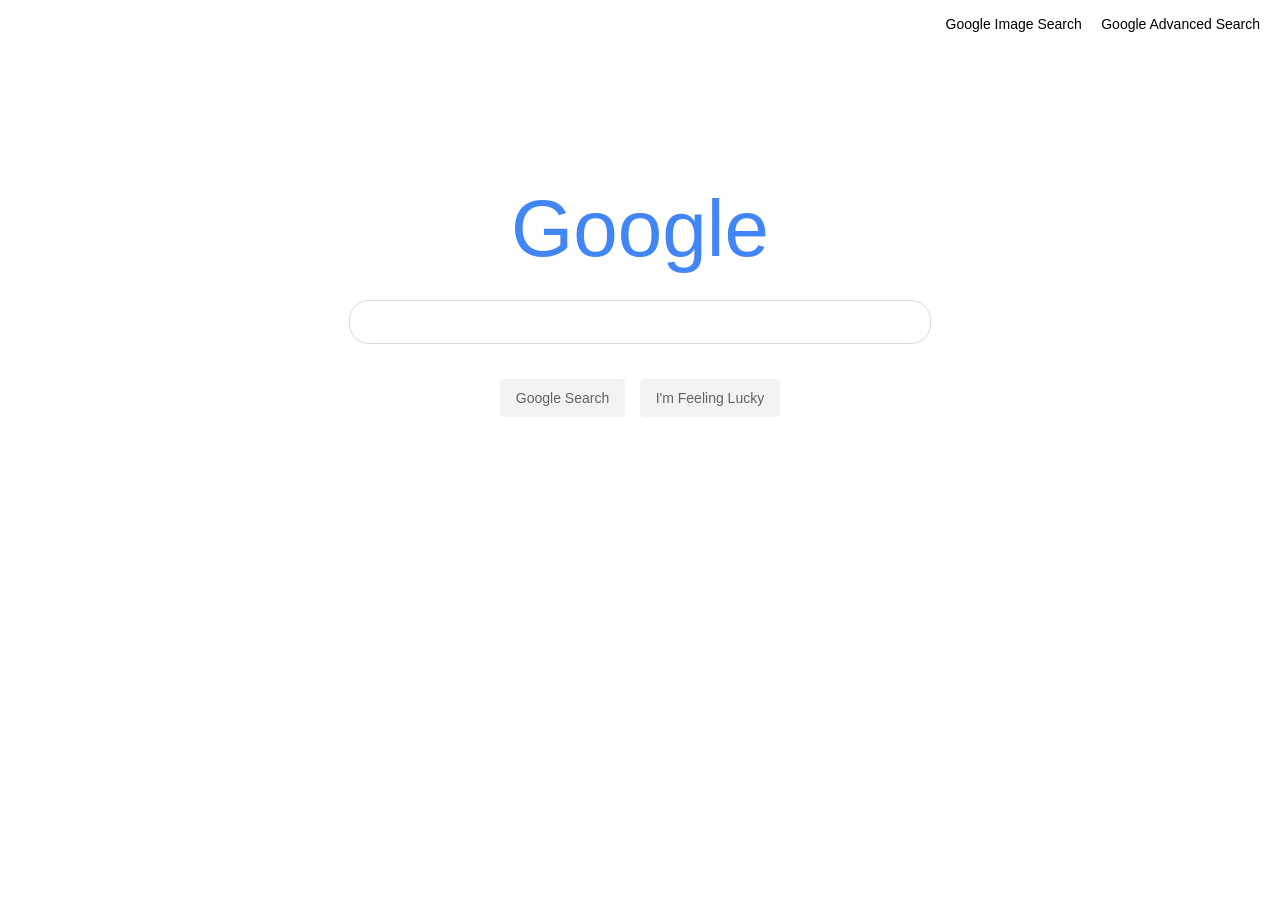
<file: index.html>
<!DOCTYPE html>
<html>
<head>
    <title>My Google Search</title>
    <link rel="stylesheet" href="styles.css">
</head>
<body>

    <div class="nav-links">
        <a href="image.html">Google Image Search</a>
        <a href="advanced.html">Google Advanced Search</a>
    </div>

    <div class="search-container">
        <h1 class="logo">Google</h1>
        
        <form action="https://google.com/search" method="GET">
            <div class="search-input-area">
                <input type="text" name="q" required>
            </div>
            <div class="buttons-area">
                <input type="submit" value="Google Search">
                <input type="submit" name="btnI" value="I'm Feeling Lucky">
            </div>
        </form>
    </div>

</body>
</html>
</file>
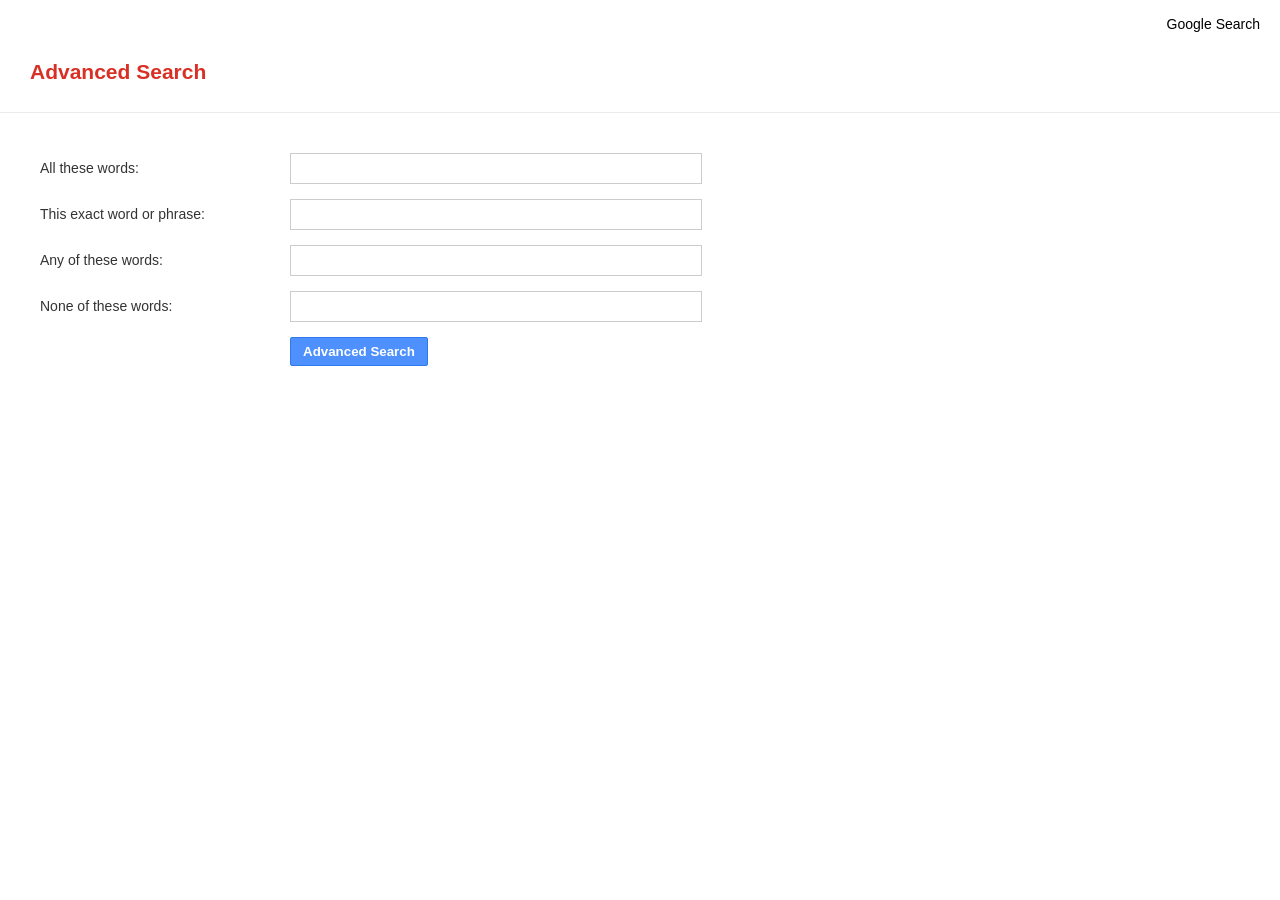
<file: advanced.html>
<!DOCTYPE html>
<html>
<head>
    <title>Google Advanced Search</title>
    <link rel="stylesheet" href="styles.css">
</head>
<body>

    <div class="nav-links">
        <a href="index.html">Google Search</a>
    </div>

    <div class="advanced-header">
        <h2>Advanced Search</h2>
    </div>

    <div class="advanced-container">
        <form action="https://google.com/search" method="GET">
            
            <div class="form-group">
                <label>All these words:</label>
                <input type="text" name="as_q">
            </div>

            <div class="form-group">
                <label>This exact word or phrase:</label>
                <input type="text" name="as_epq">
            </div>

            <div class="form-group">
                <label>Any of these words:</label>
                <input type="text" name="as_oq">
            </div>

            <div class="form-group">
                <label>None of these words:</label>
                <input type="text" name="as_eq">
            </div>

            <div class="form-group">
                <label></label>
                <input type="submit" value="Advanced Search" class="adv-btn">
            </div>

        </form>
    </div>

</body>
</html>
</file>
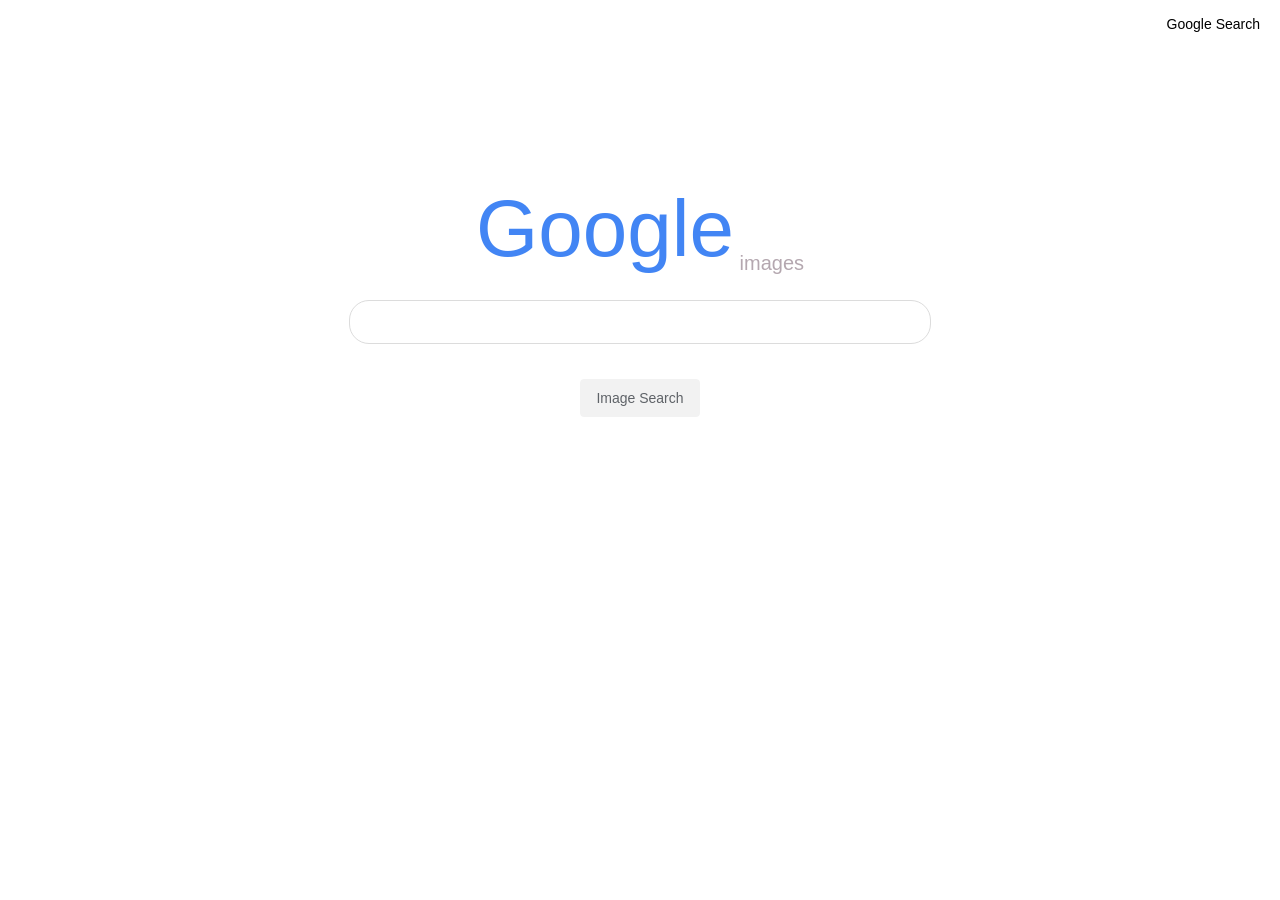
<file: image.html>
<!DOCTYPE html>
<html>
<head>
    <title>My Google Image Search</title>
    <link rel="stylesheet" href="styles.css">
</head>
<body>

    <div class="nav-links">
        <a href="index.html">Google Search</a>
    </div>

    <div class="search-container">
        <h1 class="logo">Google<span style="font-size: 20px; color: #b4a7af; font-weight: normal; vertical-align: bottom;"> images</span></h1>
        
        <form action="https://google.com/search" method="GET">
            <input type="hidden" name="tbm" value="isch">
            
            <div class="search-input-area">
                <input type="text" name="q" required>
            </div>
            <div class="buttons-area">
                <input type="submit" value="Image Search">
            </div>
        </form>
    </div>

</body>
</html>
</file>
<file: styles.css>
body {
    margin: 0;
    padding: 0;
    font-family: sans-serif;
}

.nav-links {
    text-align: right;
    margin-top: 15px;
    margin-right: 20px;
}

.nav-links a {
    color: black;
    text-decoration: none;
    margin-left: 15px;
    font-size: 14px;
}

.nav-links a:hover {
    text-decoration: underline;
}

.search-container {
    text-align: center;
    margin-top: 150px;
}

.logo {
    font-size: 80px;
    font-weight: normal;
    color: #4285f4;
    margin-bottom: 25px;
}

.search-input-area {
    margin-bottom: 25px;
}

.search-input-area input[type="text"] {
    width: 550px;
    height: 40px;
    border: 1px solid #dcdcdc;
    border-radius: 20px;
    padding-left: 15px;
    padding-right: 15px;
    font-size: 16px;
    outline: none;
}

.search-input-area input[type="text"]:hover {
    border-color: #b9b9b9;
}

.buttons-area input[type="submit"] {
    background-color: #f2f2f2;
    border: 1px solid #f2f2f2;
    border-radius: 4px;
    color: #5f6368;
    font-size: 14px;
    margin: 10px 5px;
    padding: 10px 15px;
    cursor: pointer;
}

.buttons-area input[type="submit"]:hover {
    border: 1px solid #c6c6c6;
    color: #222;
}
/* Advanced Search Page Styling */
.advanced-header {
    border-bottom: 1px solid #ebebeb;
    padding: 10px 30px;
    color: #d93025;
    font-size: 14px;
}

.advanced-container {
    margin-top: 40px;
    padding-left: 40px;
    max-width: 800px;
}

.form-group {
    margin-bottom: 15px;
    display: flex;
    align-items: center;
}

.form-group label {
    width: 250px;
    font-size: 14px;
    color: #333;
    text-align: left;
}

.form-group input[type="text"] {
    width: 400px;
    height: 25px;
    border: 1px solid #ccc;
    padding: 2px 5px;
}

.adv-btn {
    background-color: #4d90fe;
    border: 1px solid #3079ed;
    color: white;
    font-weight: bold;
    padding: 6px 12px;
    border-radius: 2px;
    cursor: pointer;
}

.adv-btn:hover {
    background-color: #357ae8;
    border: 1px solid #2f5bb7;
}
</file>
